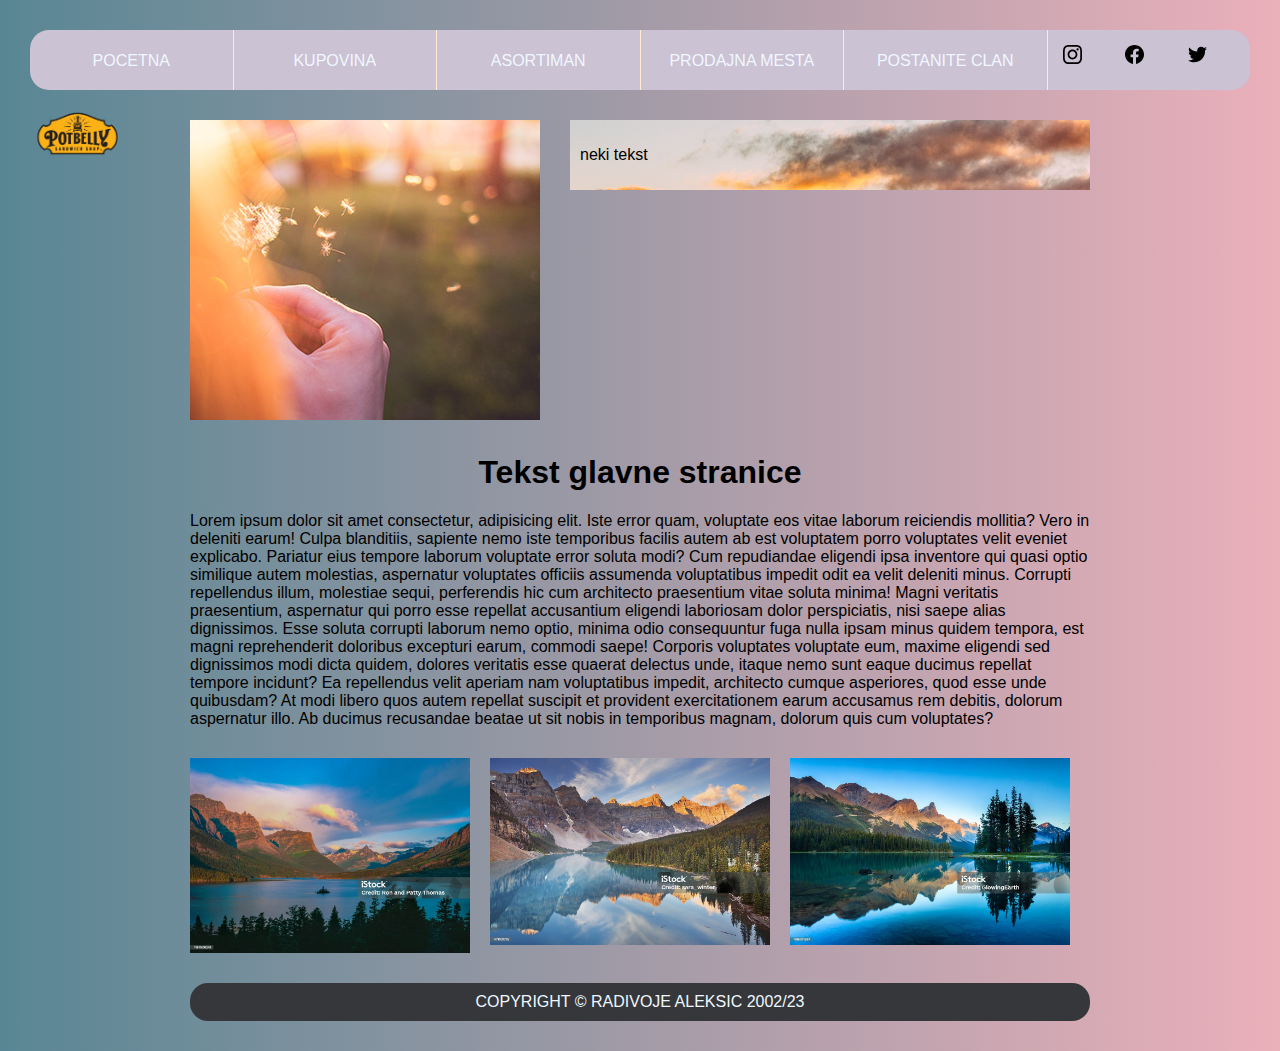
<file: index.html>
<!DOCTYPE html>
<html lang="en">
  <head>
    <meta charset="UTF-8" />
    <meta name="viewport" content="width=device-width, initial-scale=1.0" />
    <link rel="stylesheet" href="style.css" />
    <title>Dizajn sajta</title>
  </head>
  <body>
    <img
      class="logo"
      src="Potbelly Sandwich Shop.png"
      alt="logo"
      height="70px"
    />
    <nav>
      <a href="index.html">pocetna</a>

      <a href="onama.html">Kupovina</a>
      <a href="asortiman.html">asortiman</a>
      <a href="mesta.html">prodajna mesta</a>
      <a href="clanstvo.html">postanite clan</a>
      <div class="ikone">
        <a href="onama.html"
          ><img src="instagram.svg" alt="instagram" height="19px"
        /></a>
        <a href="onama.html"
          ><img src="facebook.svg" alt="facebook" height="19px"
        /></a>
        <a href="onama.html"
          ><img src="twitter.svg" alt="tvit" height="19px"
        /></a>
      </div>
    </nav>

    <div id="glavni">
      <header></header>
      <main>
        <div class="slika">
          <img src="tri1.jpg" alt="slika maslacak" />
        </div>

        <article>
          <p>
           neki tekst
          </p>
        </article>
        <div class="cleaner"></div>
      </main>
      <div class="tekst">
        <h1>Tekst glavne stranice</h1>
        <p>
          Lorem ipsum dolor sit amet consectetur, adipisicing elit. Iste error
          quam, voluptate eos vitae laborum reiciendis mollitia? Vero in
          deleniti earum! Culpa blanditiis, sapiente nemo iste temporibus
          facilis autem ab est voluptatem porro voluptates velit eveniet
          explicabo. Pariatur eius tempore laborum voluptate error soluta modi?
          Cum repudiandae eligendi ipsa inventore qui quasi optio similique
          autem molestias, aspernatur voluptates officiis assumenda voluptatibus
          impedit odit ea velit deleniti minus. Corrupti repellendus illum,
          molestiae sequi, perferendis hic cum architecto praesentium vitae
          soluta minima! Magni veritatis praesentium, aspernatur qui porro esse
          repellat accusantium eligendi laboriosam dolor perspiciatis, nisi
          saepe alias dignissimos. Esse soluta corrupti laborum nemo optio,
          minima odio consequuntur fuga nulla ipsam minus quidem tempora, est
          magni reprehenderit doloribus excepturi earum, commodi saepe! Corporis
          voluptates voluptate eum, maxime eligendi sed dignissimos modi dicta
          quidem, dolores veritatis esse quaerat delectus unde, itaque nemo sunt
          eaque ducimus repellat tempore incidunt? Ea repellendus velit aperiam
          nam voluptatibus impedit, architecto cumque asperiores, quod esse unde
          quibusdam? At modi libero quos autem repellat suscipit et provident
          exercitationem earum accusamus rem debitis, dolorum aspernatur illo.
          Ab ducimus recusandae beatae ut sit nobis in temporibus magnam,
          dolorum quis cum voluptates?
        </p>
      </div>
      <div class="fotografije">
        <img src="istockphoto-1187500241-1024x1024.jpg" alt="foto" />
        <img src="istockphoto-471931715-1024x1024.jpg" alt="foto" /><img
          src="istockphoto-485371557-1024x1024.jpg"
          alt="foto"
        />
      </div>
      <footer>copyright &copy; Radivoje Aleksic 2002/23</footer>
    </div>
  </body>
</html>
</file>
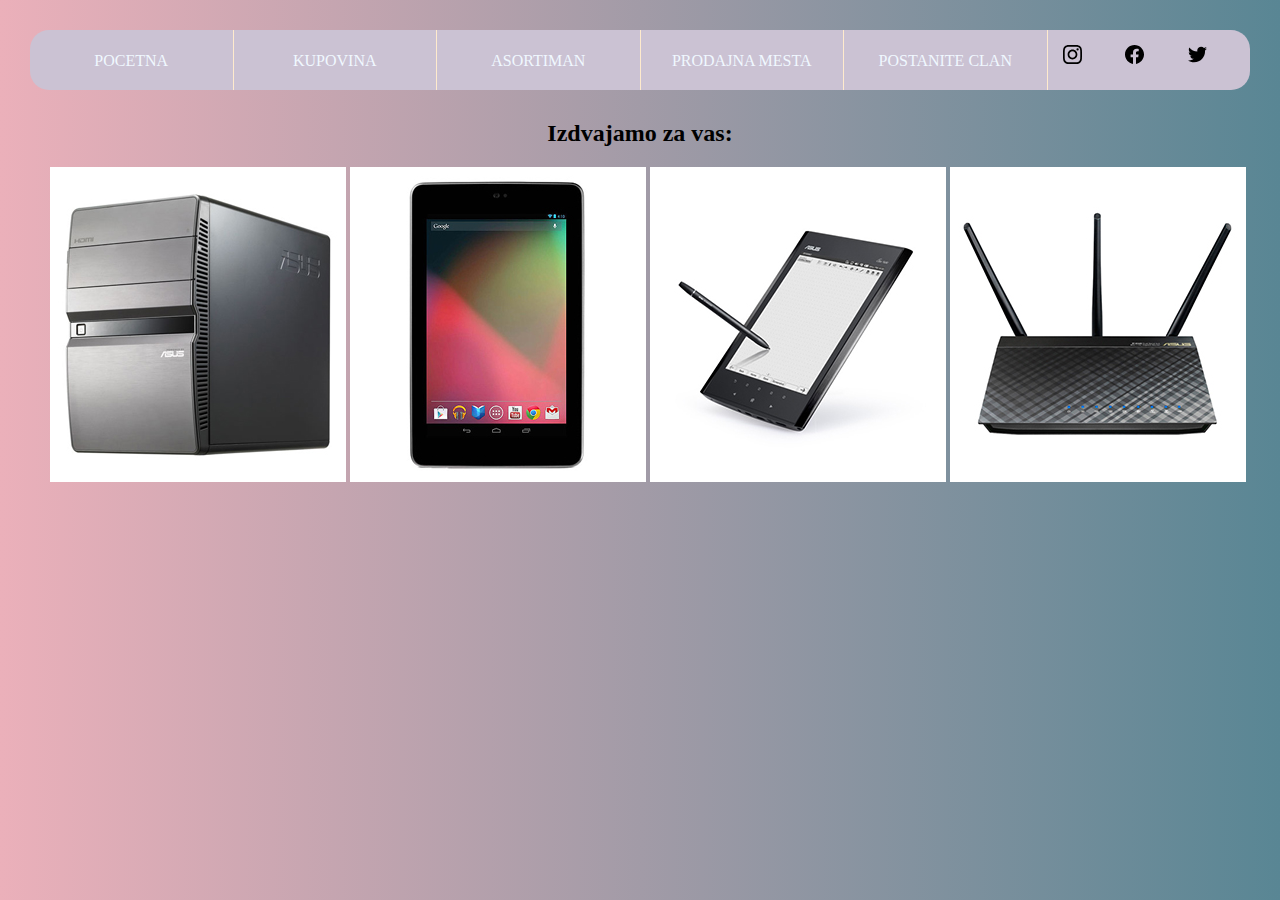
<file: asortiman.html>
<!DOCTYPE html>
<html lang="en">
  <head>
    <meta charset="UTF-8" />
    <meta name="viewport" content="width=device-width, initial-scale=1.0" />
    <link rel="stylesheet" href="clanstvo.css" />
    <title>Asortiman</title>
  </head>
  <body>
    <nav>
      <a href="index.html">pocetna</a>

      <a href="onama.html">Kupovina</a>
      <a href="asortiman.html">asortiman</a>
      <a href="mesta.html">prodajna mesta</a>
      <a href="clanstvo.html">postanite clan</a>
      <div class="ikone">
        <a href="onama.html"
          ><img src="instagram.svg" alt="instagram" height="19px"
        /></a>
        <a href="onama.html"
          ><img src="facebook.svg" alt="facebook" height="19px"
        /></a>
        <a href="onama.html"
          ><img src="twitter.svg" alt="tvit" height="19px"
        /></a>
      </div>
    </nav>

    <h2 align="center">Izdvajamo za vas:</h2>
    <img src="cat02.jpg" alt="kompjuter" class="cat1" />

    <img src="cat03.jpg" alt="telefon" class="cat02" />

    <img src="cat04.jpg" alt="tablet" class="cat3" />

    <img src="cat05.jpg" alt="ruter" class="cat4" />
  </body>
</html>
</file>
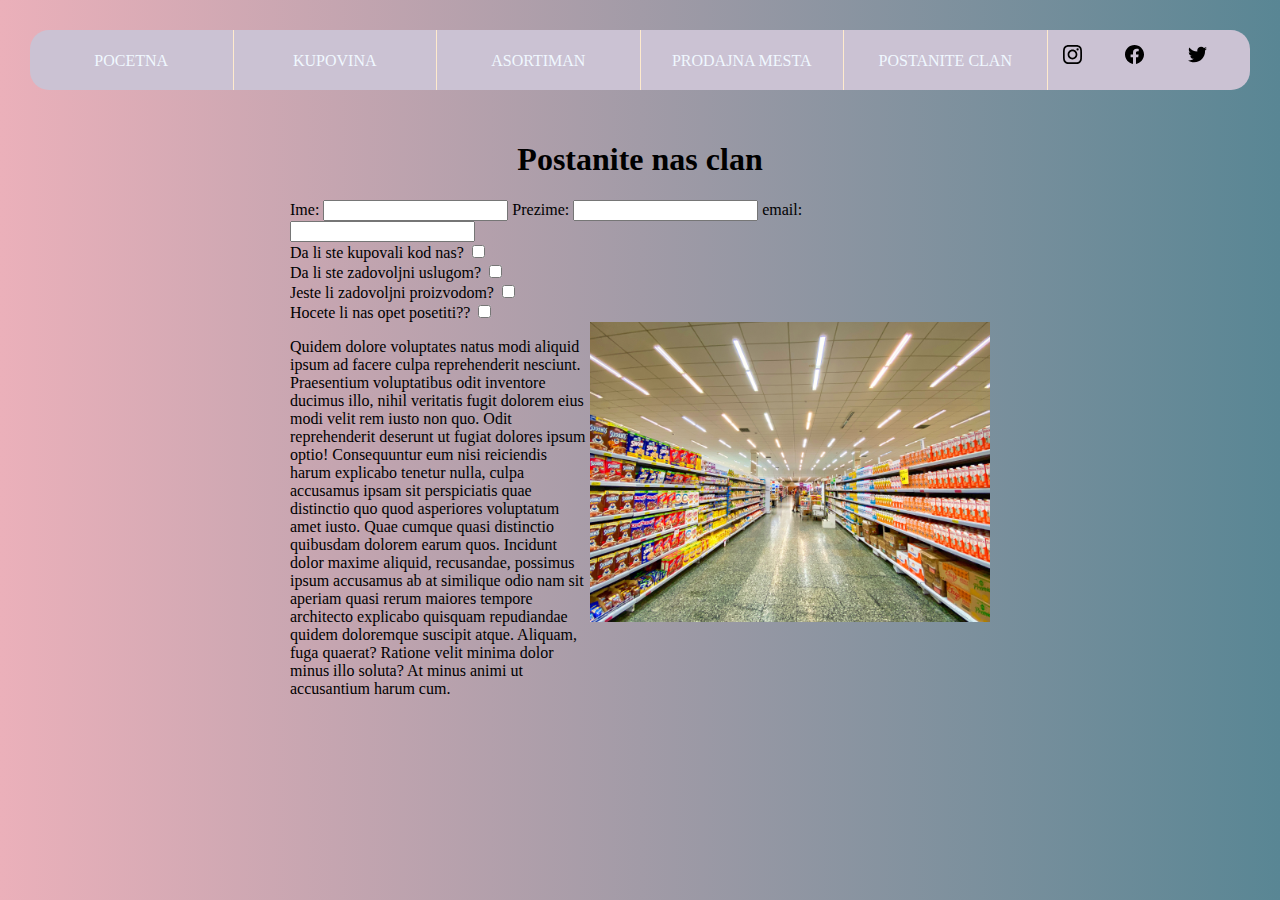
<file: clanstvo.html>
<!DOCTYPE html>
<html lang="en">
  <head>
    <meta charset="UTF-8" />
    <meta name="viewport" content="width=device-width, initial-scale=1.0" />
    <link rel="stylesheet" href="clanstvo.css" />
    <title>Clanstvo</title>
  </head>
  <body>
    <nav>
      <a href="index.html">pocetna</a>

      <a href="onama.html">Kupovina</a>
      <a href="asortiman.html">asortiman</a>
      <a href="mesta.html">prodajna mesta</a>
      <a href="clanstvo.html">postanite clan</a>
      <div class="ikone">
        <a href="onama.html"
          ><img src="instagram.svg" alt="instagram" height="19px"
        /></a>
        <a href="onama.html"
          ><img src="facebook.svg" alt="facebook" height="19px"
        /></a>
        <a href="onama.html"
          ><img src="twitter.svg" alt="tvit" height="19px"
        /></a>
      </div>
    </nav>
    <div class="glavni">
      <h1 align="center">Postanite nas clan</h1>
      <form method="post" action="/register">
        <label for="">Ime:</label>
        <input type="text" />

        <label for="">Prezime:</label>
        <input type="text" />
        <label for="">email:</label>
        <input type="email" /><br />
        <label for="">Da li ste kupovali kod nas?</label>
        <input type="checkbox" /><br />

        <label for="">Da li ste zadovoljni uslugom?</label>
        <input type="checkbox" /><br />
        <label for="">Jeste li zadovoljni proizvodom?</label>
        <input type="checkbox" /><br />
        <label for="">Hocete li nas opet posetiti??</label>
        <input type="checkbox" />
      </form>

      <img
        src="nathalia-rosa-rWMIbqmOxrY-unsplash.jpg"
        alt="prodavnica"
        height="300px"
      />
      <p>
        Quidem dolore voluptates natus modi aliquid ipsum ad facere culpa
        reprehenderit nesciunt. Praesentium voluptatibus odit inventore ducimus
        illo, nihil veritatis fugit dolorem eius modi velit rem iusto non quo.
        Odit reprehenderit deserunt ut fugiat dolores ipsum optio! Consequuntur
        eum nisi reiciendis harum explicabo tenetur nulla, culpa accusamus ipsam
        sit perspiciatis quae distinctio quo quod asperiores voluptatum amet
        iusto. Quae cumque quasi distinctio quibusdam dolorem earum quos.
        Incidunt dolor maxime aliquid, recusandae, possimus ipsum accusamus ab
        at similique odio nam sit aperiam quasi rerum maiores tempore architecto
        explicabo quisquam repudiandae quidem doloremque suscipit atque.
        Aliquam, fuga quaerat? Ratione velit minima dolor minus illo soluta? At
        minus animi ut accusantium harum cum.
      </p>
    </div>
  </body>
</html>
</file>
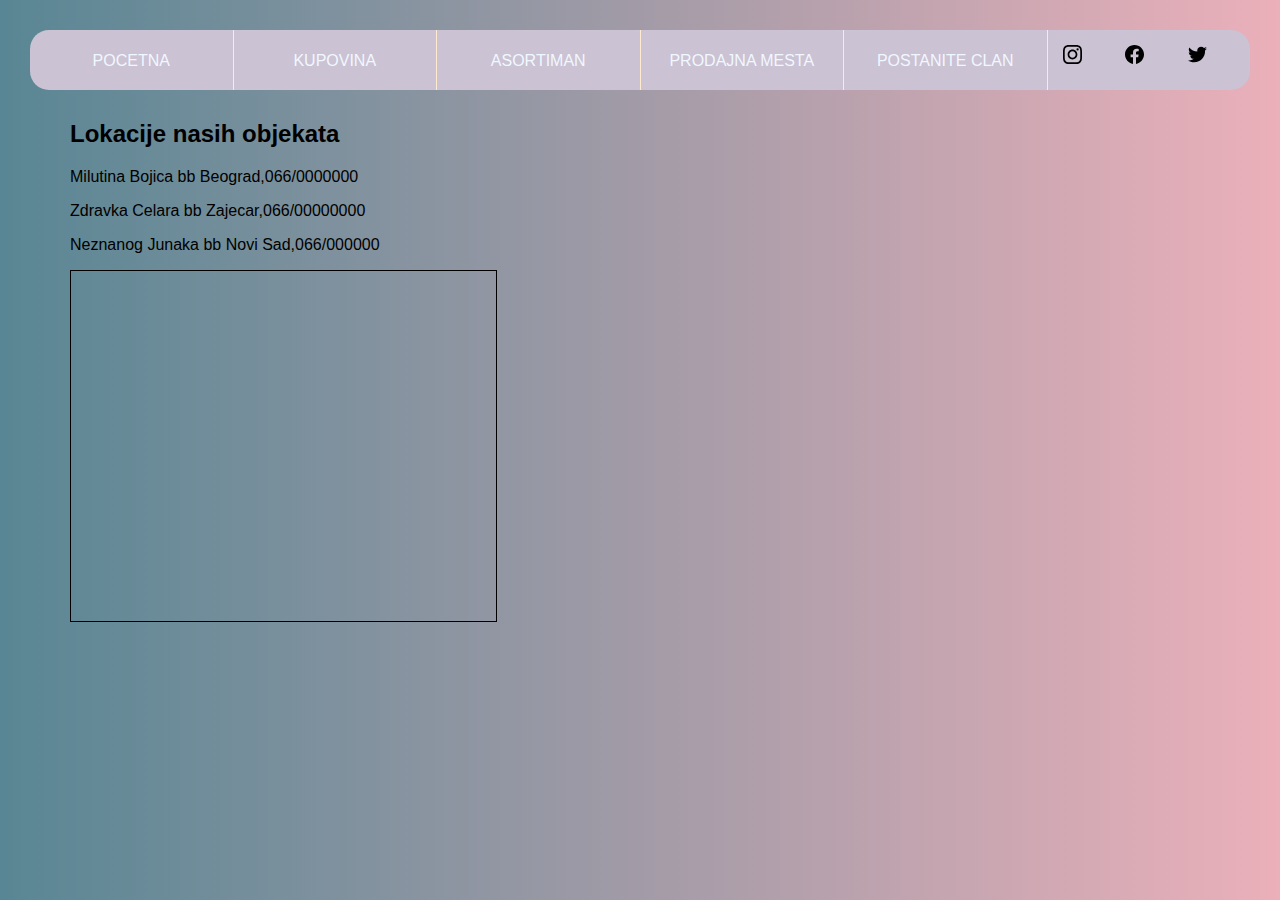
<file: mesta.html>
<!DOCTYPE html>
<html lang="en">
  <head>
    <meta charset="UTF-8" />
    <meta name="viewport" content="width=device-width, initial-scale=1.0" />
    <link rel="stylesheet" href="style.css" />
    <title>kontakt</title>
  </head>
  <body>
    <nav>
      <a href="index.html">pocetna</a>

      <a href="onama.html">Kupovina</a>
      <a href="asortiman.html">asortiman</a>
      <a href="mesta.html">prodajna mesta</a>
      <a href="clanstvo.html">postanite clan</a>
      <div class="ikone">
        <a href="onama.html"
          ><img src="instagram.svg" alt="instagram" height="19px"
        /></a>
        <a href="onama.html"
          ><img src="facebook.svg" alt="facebook" height="19px"
        /></a>
        <a href="onama.html"
          ><img src="twitter.svg" alt="tvit" height="19px"
        /></a>
      </div>
    </nav>

    <div class="mesta">
      <h2>Lokacije nasih objekata</h2>
      <p>Milutina Bojica bb Beograd,066/0000000</p>
      <p>Zdravka Celara bb Zajecar,066/00000000</p>
      <p>Neznanog Junaka bb Novi Sad,066/000000</p>
      <iframe
        width="425"
        height="350"
        src="https://www.openstreetmap.org/export/embed.html?bbox=20.29930114746094%2C44.70770622183535%2C20.66184997558594%2C44.84369873302391&amp;layer=mapnik&amp;marker=44.77574251036602%2C20.480575561523438"
        style="border: 1px solid black"
      ></iframe>
    </div>
  </body>
</html>
</file>
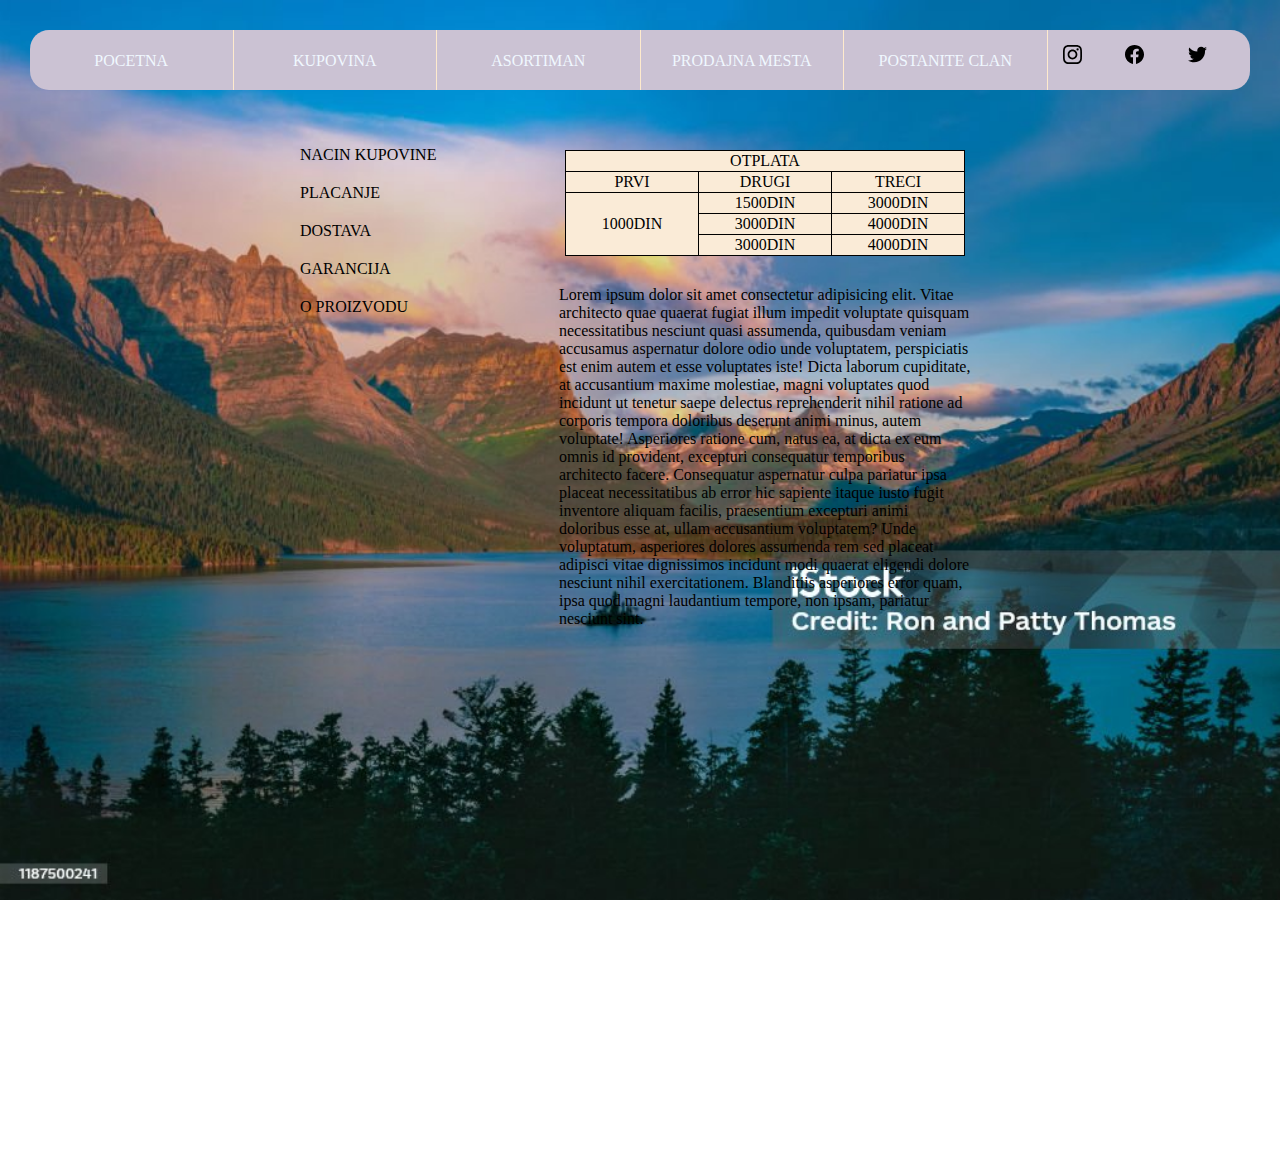
<file: onama.html>
<!DOCTYPE html>
<html lang="en">
  <head>
    <meta charset="UTF-8" />
    <meta name="viewport" content="width=device-width, initial-scale=1.0" />
    <link rel="stylesheet" href="style2.css" />
    <title>O nama</title>
  </head>
  <body>
    <nav>
      <a href="index.html" target="_blank">pocetna</a>

      <a href="onama.html" target="_blank">Kupovina</a>
      <a href="asortiman.html">asortiman</a>
      <a href="mesta.html">prodajna mesta</a>
      <a href="clanstvo.html" target="_blank">postanite clan</a>
      <div class="ikone">
        <a href="onama.html"
          ><img src="instagram.svg" alt="instagram" height="19px"
        /></a>
        <a href="onama.html"
          ><img src="facebook.svg" alt="facebook" height="19px"
        /></a>
        <a href="onama.html"
          ><img src="twitter.svg" alt="tvit" height="19px"
        /></a>
      </div>
    </nav>
    <div id="osnovni">
      <main>
        <ul>
          <li>nacin kupovine</li>
          <li>placanje</li>
          <li>dostava</li>
          <li>garancija</li>
          <li>o proizvodu</li>
        </ul>
      </main>
      <article>
        <table border="1">
          <thead>
            <tr>
              <td colspan="3">otplata</td>
            </tr>
          </thead>
          <tbody>
            <tr>
              <td>prvi</td>
              <td>drugi</td>
              <td>treci</td>
            </tr>
            <tr>
              <td rowspan="3">1000din</td>
              <td>1500din</td>
              <td>3000din</td>
            </tr>
            <tr>
              <td>3000din</td>
              <td>4000din</td>
            </tr>
            <tr>
              <td>3000din</td>
              <td>4000din</td>
            </tr>
          </tbody>
        </table>
        <p>
          Lorem ipsum dolor sit amet consectetur adipisicing elit. Vitae
          architecto quae quaerat fugiat illum impedit voluptate quisquam
          necessitatibus nesciunt quasi assumenda, quibusdam veniam accusamus
          aspernatur dolore odio unde voluptatem, perspiciatis est enim autem et
          esse voluptates iste! Dicta laborum cupiditate, at accusantium maxime
          molestiae, magni voluptates quod incidunt ut tenetur saepe delectus
          reprehenderit nihil ratione ad corporis tempora doloribus deserunt
          animi minus, autem voluptate! Asperiores ratione cum, natus ea, at
          dicta ex eum omnis id provident, excepturi consequatur temporibus
          architecto facere. Consequatur aspernatur culpa pariatur ipsa placeat
          necessitatibus ab error hic sapiente itaque iusto fugit inventore
          aliquam facilis, praesentium excepturi animi doloribus esse at, ullam
          accusantium voluptatem? Unde voluptatum, asperiores dolores assumenda
          rem sed placeat adipisci vitae dignissimos incidunt modi quaerat
          eligendi dolore nesciunt nihil exercitationem. Blanditiis asperiores
          error quam, ipsa quod magni laudantium tempore, non ipsam, pariatur
          nesciunt sint.
        </p>
      </article>
    </div>
  </body>
</html>
</file>
<file: style.css>
body {
  margin: 0;
  padding: 0;
  background: linear-gradient(to right, rgb(89, 134, 148), rgb(235, 176, 186));
  font-family: Arial, Helvetica, sans-serif;
}

#glavni {
  width: 900px;
  margin: 0 auto 30px;
}
nav {
  margin: 30px 30px;
  background-color: rgb(203, 194, 211);
  display: flex;
  border-radius: 19px;
  overflow: hidden;
  height: 60px;
}
nav > a {
  flex-grow: 1;
  flex-basis: 0;

  padding-top: 22px;
  text-decoration: none;
  text-transform: uppercase;
  text-align: center;
  color: aliceblue;
  border-right: solid 1px blanchedalmond;
}
.ikone {
  flex-grow: 1;
  flex-basis: 0;
  display: flex;
}
.ikone a {
  flex-grow: 1;
  flex-basis: 0;
  margin-top: 15px;
  border-right: none;
}
.ikone a:first-child {
  margin-left: 15px;
}
.ikone > a:hover {
  border-right: none;
}
.ikone img {
  margin-right: 15px;
}
nav a:hover {
  border-right: 1px solid black;
  color: black;
}
main {
  margin-top: 19px;
}
main .slika {
  float: left;
}
main article {
  float: right;
  background-image: url(background.jpg);
  background-size: cover;
  background-attachment: fixed;

  width: 500px;
  padding: 10px;
}
.cleaner {
  clear: both;
}
.tekst {
  margin: 19px 0;
}
.tekst h1 {
  margin-top: 30px;
  text-align: center;
}
.fotografije {
  overflow: hidden;
  margin-top: 30px;
}
.fotografije img {
  width: 280px;
  float: left;
  margin-right: 20px;
}
footer {
  background-color: rgb(53, 55, 58);
  text-align: center;
  text-transform: uppercase;
  padding: 10px;
  border-radius: 18px;
  color: aliceblue;
  margin-top: 30px;
}
.mesta {
  width: 700px;
  margin: 30px 70px;
}
h1 {
  animation-name: moveInLeft;
  animation-duration: 3s;
}
@keyframes moveInLeft {
  0% {
    opacity: 0;
    transform: translateX(-100px);
  }

  50% {
    transform: translateX(100px);
  }

  100% {
    opacity: 1;
    transform: translateX(0);
  }
}
.logo {
  position: absolute;
  top: 100px;
  left: 30px;
}
</file>
<file: clanstvo.css>
body {
  margin: 0;
  padding: 0;
  background: linear-gradient(to left, rgb(89, 134, 148), rgb(235, 176, 186));
}
.glavni {
  width: 700px;
  margin: 30px auto;
  overflow: hidden;
}
.glavni image {
  float: left;
}
.glavni p {
  float: left;
  width: 300px;
}
nav {
  margin: 30px 30px;
  background-color: rgb(203, 194, 211);
  display: flex;
  border-radius: 19px;
  overflow: hidden;
  height: 60px;
}
nav > a {
  flex-grow: 1;
  flex-basis: 0;

  padding-top: 22px;
  text-decoration: none;
  text-transform: uppercase;
  text-align: center;
  color: aliceblue;
  border-right: solid 1px blanchedalmond;
}
.ikone {
  flex-grow: 1;
  flex-basis: 0;
  display: flex;
}
.ikone a {
  flex-grow: 1;
  flex-basis: 0;
  margin-top: 15px;
  border-right: none;
}
.ikone a:first-child {
  margin-left: 15px;
}
.ikone > a:hover {
  border-right: none;
}
.ikone img {
  margin-right: 15px;
}
nav a:hover {
  border-right: 1px solid black;
  color: black;
}
.cat1 {
  margin-left: 50px;
}
</file>
<file: style2.css>
body {
  margin: 0;
  padding: 0;
  background: url(istockphoto-1187500241-1024x1024.jpg);
  background-position: top left;
  background-repeat: no-repeat;
  background-attachment: fixed;
  background-size: cover;
}
#osnovni {
  width: 700px;
  height: 1000px;
  /* background-color: rgba(127, 255, 212, 0.3); */
  margin: 30px auto;
  overflow: hidden;
}
main {
  float: left;
  width: 250px;
}
article {
  width: 450px;
  /* background-color: rgba(230, 115, 39, 0.3); */
  height: 100pc;
  float: left;
}
#osnovni main ul {
  padding: 0;
  list-style: none;
}
#osnovni main ul li {
  text-transform: uppercase;
  padding: 10px;
}

#osnovni main ul li:hover {
  background-color: rgb(26, 52, 54);
  color: aliceblue;
}
#osnovni table {
  border: 1px solid black;
  width: 400px;
  margin: 30px auto;
  border-collapse: collapse;
  background-color: antiquewhite;
}
#osnovni table td {
  text-align: center;
  text-transform: uppercase;
}

#osnovni p {
  margin: 19px;
}
#osnovni a {
  color: aliceblue;
}
nav {
  margin: 30px 30px;
  background-color: rgb(203, 194, 211);
  display: flex;
  border-radius: 19px;
  overflow: hidden;
  height: 60px;
}
nav > a {
  flex-grow: 1;
  flex-basis: 0;

  padding-top: 22px;
  text-decoration: none;
  text-transform: uppercase;
  text-align: center;
  color: aliceblue;
  border-right: solid 1px blanchedalmond;
}
.ikone {
  flex-grow: 1;
  flex-basis: 0;
  display: flex;
}
.ikone a {
  flex-grow: 1;
  flex-basis: 0;
  margin-top: 15px;
  border-right: none;
}
.ikone a:first-child {
  margin-left: 15px;
}
.ikone > a:hover {
  border-right: none;
}
.ikone img {
  margin-right: 15px;
}
nav a:hover {
  border-right: 1px solid black;
  color: black;
}
</file>
